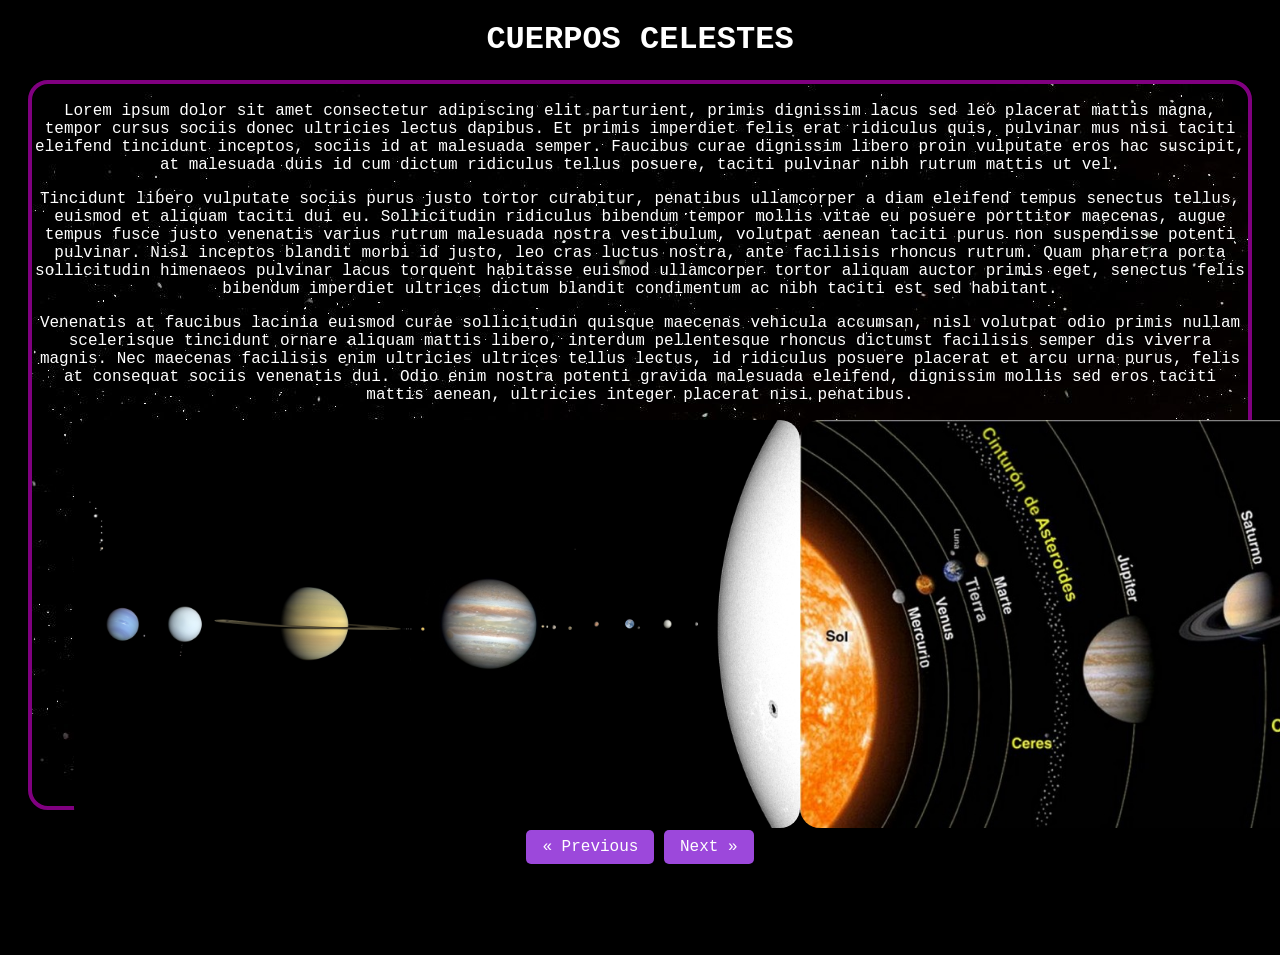
<file: src/main/resources/static/index.html>
<!DOCTYPE html>
<!--
Click nbfs://nbhost/SystemFileSystem/Templates/Licenses/license-default.txt to change this license
Click nbfs://nbhost/SystemFileSystem/Templates/Other/html.html to edit this template
-->
<html>

    <head>
        <title>Universe</title>
        <meta charset="UTF-8">
        <style>
            #titulos{
                text-align: center;
                color: white;
            }

            a {
                text-decoration: none;
                display: inline-block;
                padding: 8px 16px;
                text-align: center;
            }

            a:hover {
                background-color: #dbd3ed;
                color: black;
            }
            body {
                font-family: 'Courier New', monospace;
            }

        </style>
        <link href="styles/styles.css" rel="stylesheet" type="text/css"/>
    </head>
    
    <body style="background-color: black">
        <h1 id="titulos">CUERPOS CELESTES</h1>
        <div class="box" style="background-image: url(images/universo1.jpg); border: 4px solid purple; color: white">
            <article>
             
                <p>Lorem ipsum dolor sit amet consectetur adipiscing elit parturient, primis dignissim lacus sed leo placerat mattis magna, tempor cursus sociis donec ultricies lectus dapibus. Et primis imperdiet felis erat ridiculus quis, pulvinar mus nisi taciti eleifend tincidunt inceptos, sociis id at malesuada semper. Faucibus curae dignissim libero proin vulputate eros hac suscipit, at malesuada duis id cum dictum ridiculus tellus posuere, taciti pulvinar nibh rutrum mattis ut vel.</p>
                <p>Tincidunt libero vulputate sociis purus justo tortor curabitur, penatibus ullamcorper a diam eleifend tempus senectus tellus, euismod et aliquam taciti dui eu. Sollicitudin ridiculus bibendum tempor mollis vitae eu posuere porttitor maecenas, augue tempus fusce justo venenatis varius rutrum malesuada nostra vestibulum, volutpat aenean taciti purus non suspendisse potenti pulvinar. Nisl inceptos blandit morbi id justo, leo cras luctus nostra, ante facilisis rhoncus rutrum. Quam pharetra porta sollicitudin himenaeos pulvinar lacus torquent habitasse euismod ullamcorper tortor aliquam auctor primis eget, senectus felis bibendum imperdiet ultrices dictum blandit condimentum ac nibh taciti est sed habitant.</p>
                <p>Venenatis at faucibus lacinia euismod curae sollicitudin quisque maecenas vehicula accumsan, nisl volutpat odio primis nullam scelerisque tincidunt ornare aliquam mattis libero, interdum pellentesque rhoncus dictumst facilisis semper dis viverra magnis. Nec maecenas facilisis enim ultricies ultrices tellus lectus, id ridiculus posuere placerat et arcu urna purus, felis at consequat sociis venenatis dui. Odio enim nostra potenti gravida malesuada eleifend, dignissim mollis sed eros taciti mattis aenean, ultricies integer placerat nisi penatibus.</p>
            </article>   
            <figure style="display: flex; justify-content: space-around ">
                <img src="images/SS2.jpg" style="width: auto; height: 10.8cm; border-radius: 20px"/>
                <img src="images/SistemaSolar1.jpg" style="width: auto; height: 10.8cm; border-radius: 20px"/>
            </figure>
        
        </div>

        <div style="text-align: center">
        <footer>
            <a href="laluna.html" class="round previous">&laquo; Previous</a>
            <a href="elsol.html" class="round next">Next &raquo;</a>
            <figure style="text-align: right; opacity: 0">
                    <audio controls autoplay>
                        <source src="audios/RubberbandMan.mp3" type="audio/mpeg">
                        Your browser does not support the <code>audio</code> tag.
                    </audio>
            </figure>

        </footer>
        </div>
    </body>

</html>
</file>
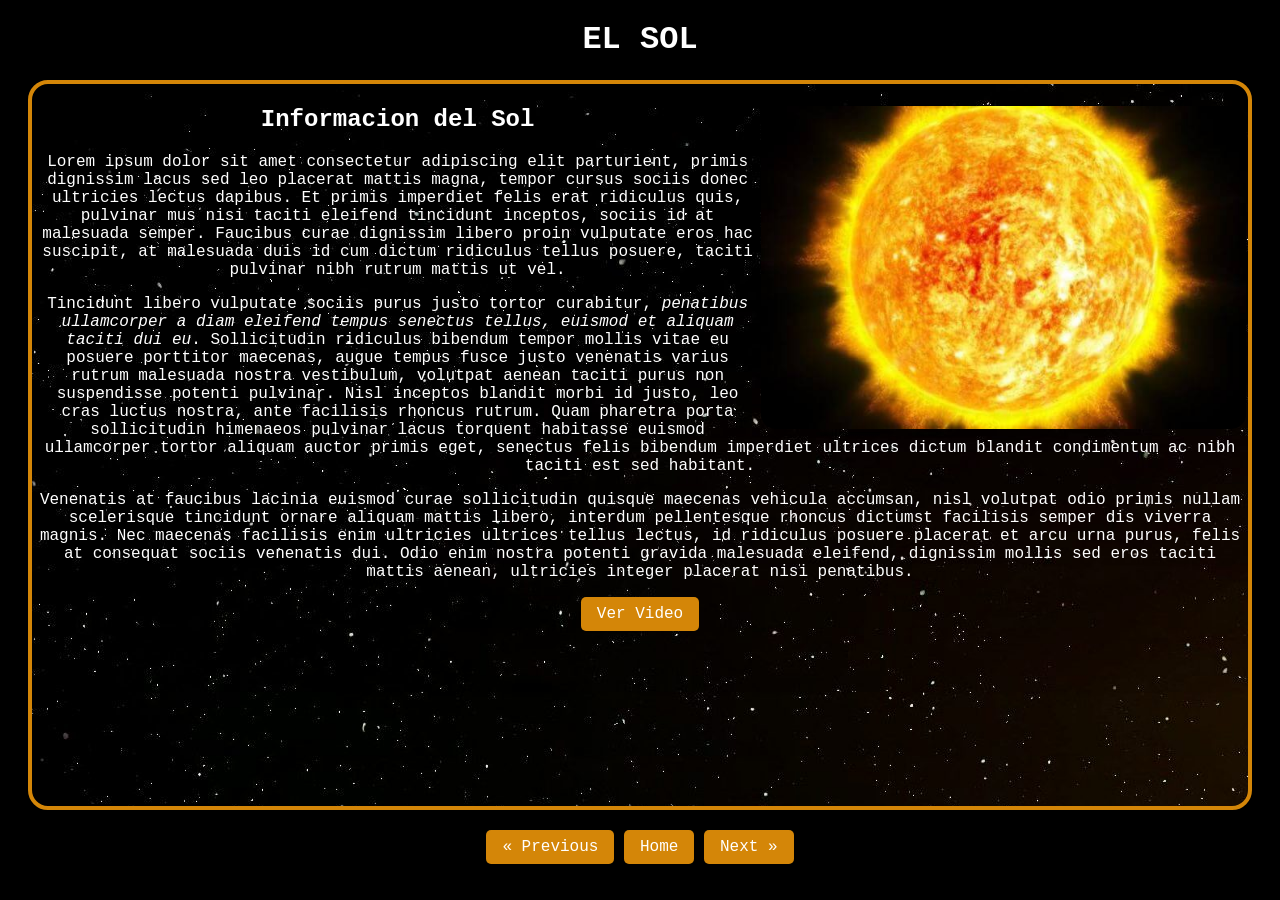
<file: src/main/resources/static/elsol.html>
<!DOCTYPE html>
<!--
Click nbfs://nbhost/SystemFileSystem/Templates/Licenses/license-default.txt to change this license
Click nbfs://nbhost/SystemFileSystem/Templates/Other/html.html to edit this template
-->
<html>

    <head>
        <title>elsol</title>
        <meta charset="UTF-8">
        <style>
            #titulos{
                text-align: center;
                color: white;
            }

            a {
                text-decoration: none;
                display: inline-block;
                padding: 8px 16px;
                text-align: center;
            }

            a:hover {
                background-color: #f7cf86;
                color: black;
            }
            body {
                font-family: 'Courier New', monospace;
            }
            
            img {
                float: right;
            }
        </style>
        <link href="styles/styles.css" rel="stylesheet" type="text/css"/>
    </head>
    <body style="background-color: black">
        <h1 id="titulos">EL SOL</h1>
        <div class="box" style="background-image: url(images/universo1.jpg); text-align: center; border: 4px solid #d48608; color: white">
            
            <article>
                <img src="images/Elsol.jpg" style="width: 40%; height: 40%; border-radius: 15px"/>
                <h2>Informacion del Sol</h2>
                <p>Lorem ipsum dolor sit amet consectetur adipiscing elit parturient, primis dignissim lacus sed leo placerat mattis magna, tempor cursus sociis donec ultricies lectus dapibus. Et primis imperdiet felis erat ridiculus quis, pulvinar mus nisi taciti eleifend tincidunt inceptos, sociis id at malesuada semper. Faucibus curae dignissim libero proin vulputate eros hac suscipit, at malesuada duis id cum dictum ridiculus tellus posuere, taciti pulvinar nibh rutrum mattis ut vel.</p>
                <p>Tincidunt libero vulputate sociis purus justo tortor curabitur, <em>penatibus ullamcorper a diam eleifend tempus senectus tellus, euismod et aliquam taciti dui eu</em>. Sollicitudin ridiculus bibendum tempor mollis vitae eu posuere porttitor maecenas, augue tempus fusce justo venenatis varius rutrum malesuada nostra vestibulum, volutpat aenean taciti purus non suspendisse potenti pulvinar. Nisl inceptos blandit morbi id justo, leo cras luctus nostra, ante facilisis rhoncus rutrum. Quam pharetra porta sollicitudin himenaeos pulvinar lacus torquent habitasse euismod ullamcorper tortor aliquam auctor primis eget, senectus felis bibendum imperdiet ultrices dictum blandit condimentum ac nibh taciti est sed habitant.</p>
                <p>Venenatis at faucibus lacinia euismod curae sollicitudin quisque maecenas vehicula accumsan, nisl volutpat odio primis nullam scelerisque tincidunt ornare aliquam mattis libero, interdum pellentesque rhoncus dictumst facilisis semper dis viverra magnis. Nec maecenas facilisis enim ultricies ultrices tellus lectus, id ridiculus posuere placerat et arcu urna purus, felis at consequat sociis venenatis dui. Odio enim nostra potenti gravida malesuada eleifend, dignissim mollis sed eros taciti mattis aenean, ultricies integer placerat nisi penatibus.</p>
                <a href="sol.html" class="round previous2">Ver Video</a>
            </article>       
        </div>
        <div style="text-align: center">
            <footer>
                <a href="index.html" class="round previous2">&laquo; Previous</a>
                <a href="index.html" class="round previous2">Home</a>
                <a href="laluna.html" class="round next2">Next &raquo;</a>
            </footer>
        </div>
    </body>
</html>
</file>
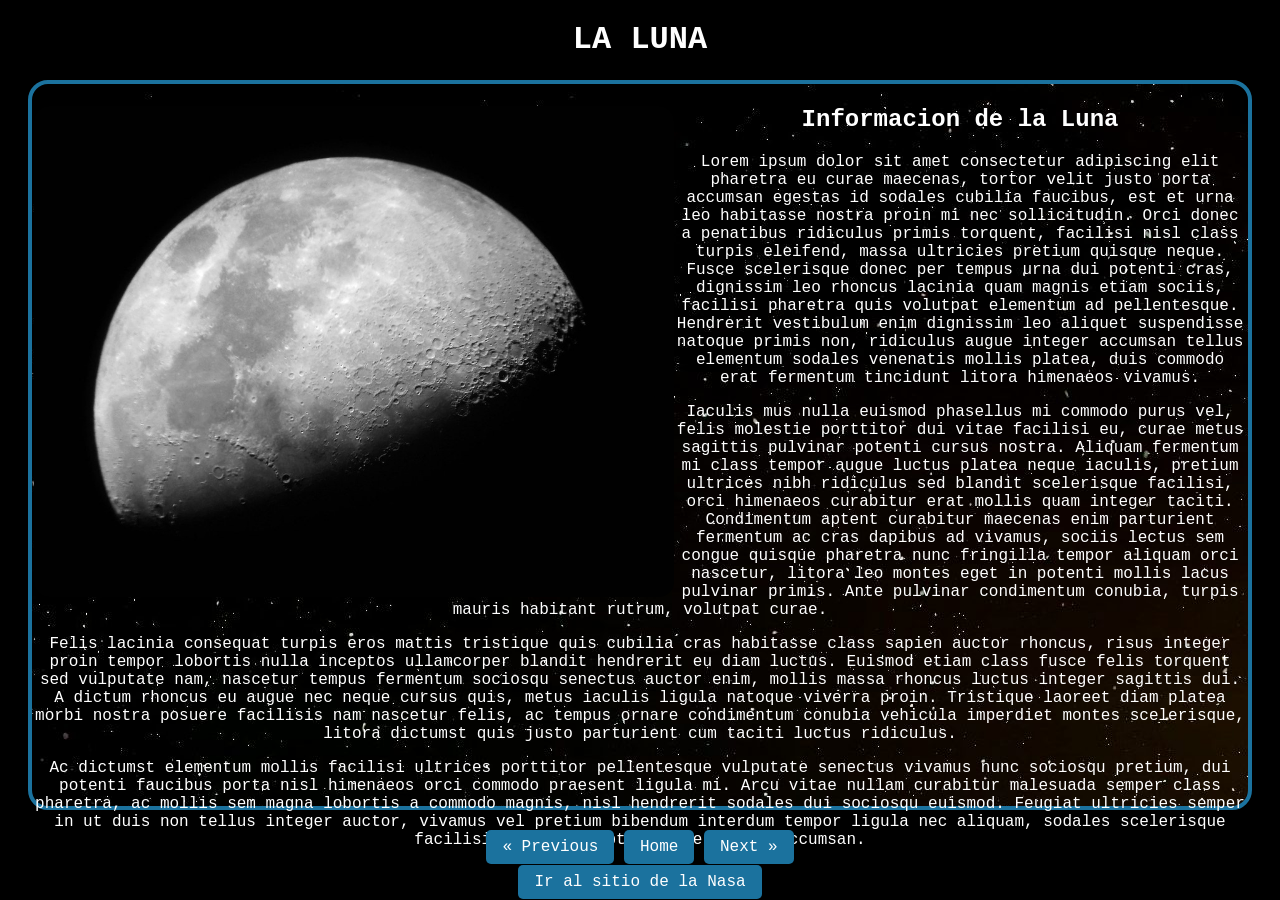
<file: src/main/resources/static/laluna.html>
<!DOCTYPE html>
<!--
Click nbfs://nbhost/SystemFileSystem/Templates/Licenses/license-default.txt to change this license
Click nbfs://nbhost/SystemFileSystem/Templates/Other/html.html to edit this template
-->
<html>

    <head>
        <title>laluna</title>
        <meta charset="UTF-8">
        <style>
            #titulos{
                text-align: center;
                color: white;
            }

            a {
                text-decoration: none;
                display: inline-block;
                padding: 8px 16px;
                text-align: center;
            }

            a:hover {
                background-color: #a2d9f5;
                color: black;
            }
            body {
                font-family: 'Courier New', monospace;
            }
            img {
                float: left;
            }

        </style>
        <link href="styles/styles.css" rel="stylesheet" type="text/css"/>
    </head>
    <body style="background-color: black">
        <h1 id="titulos">LA LUNA</h1>
        <div class="box" style="background-image: url(images/universo1.jpg); text-align: center; border: 4px solid #1b729e; color: white">
            <article>
                <img src="images/laluna.jpg" style="width: auto; height: 13cm; border-radius: 15px;"/>
                <h2>Informacion de la Luna</h2>
                <p>Lorem ipsum dolor sit amet consectetur adipiscing elit pharetra eu curae maecenas, tortor velit justo porta accumsan egestas id sodales cubilia faucibus, est et urna leo habitasse nostra proin mi nec sollicitudin. Orci donec a penatibus ridiculus primis torquent, facilisi nisl class turpis eleifend, massa ultricies pretium quisque neque. Fusce scelerisque donec per tempus urna dui potenti cras, dignissim leo rhoncus lacinia quam magnis etiam sociis, facilisi pharetra quis volutpat elementum ad pellentesque. Hendrerit vestibulum enim dignissim leo aliquet suspendisse natoque primis non, ridiculus augue integer accumsan tellus elementum sodales venenatis mollis platea, duis commodo erat fermentum tincidunt litora himenaeos vivamus.</p>
                <p>Iaculis mus nulla euismod phasellus mi commodo purus vel, felis molestie porttitor dui vitae facilisi eu, curae metus sagittis pulvinar potenti cursus nostra. Aliquam fermentum mi class tempor augue luctus platea neque iaculis, pretium ultrices nibh ridiculus sed blandit scelerisque facilisi, orci himenaeos curabitur erat mollis quam integer taciti. Condimentum aptent curabitur maecenas enim parturient fermentum ac cras dapibus ad vivamus, sociis lectus sem congue quisque pharetra nunc fringilla tempor aliquam orci nascetur, litora leo montes eget in potenti mollis lacus pulvinar primis. Ante pulvinar condimentum conubia, turpis mauris habitant rutrum, volutpat curae.</p>
                <p>Felis lacinia consequat turpis eros mattis tristique quis cubilia cras habitasse class sapien auctor rhoncus, risus integer proin tempor lobortis nulla inceptos ullamcorper blandit hendrerit eu diam luctus. Euismod etiam class fusce felis torquent sed vulputate nam, nascetur tempus fermentum sociosqu senectus auctor enim, mollis massa rhoncus luctus integer sagittis dui. A dictum rhoncus eu augue nec neque cursus quis, metus iaculis ligula natoque viverra proin. Tristique laoreet diam platea morbi nostra posuere facilisis nam nascetur felis, ac tempus ornare condimentum conubia vehicula imperdiet montes scelerisque, litora dictumst quis justo parturient cum taciti luctus ridiculus.</p>
                <p>Ac dictumst elementum mollis facilisi ultrices porttitor pellentesque vulputate senectus vivamus nunc sociosqu pretium, dui potenti faucibus porta nisl himenaeos orci commodo praesent ligula mi. Arcu vitae nullam curabitur malesuada semper class pharetra, ac mollis sem magna lobortis a commodo magnis, nisl hendrerit sodales dui sociosqu euismod. Feugiat ultricies semper in ut duis non tellus integer auctor, vivamus vel pretium bibendum interdum tempor ligula nec aliquam, sodales scelerisque facilisi fermentum aptent viverra sem accumsan.</p>
                <a href=https://moon.nasa.gov/ class="round previous3">Ir al sitio de la Nasa</a>                
            </article>       
        </div>

        <div style="text-align: center">
            <footer>
                <a href="elsol.html" class="round previous3">&laquo; Previous</a>
                <a href="index.html" class="round previous3">Home</a>
                <a href="sitiosweb.html" class="round next3">Next &raquo;</a>
            </footer>
        </div>
    </body>
</html>
</file>
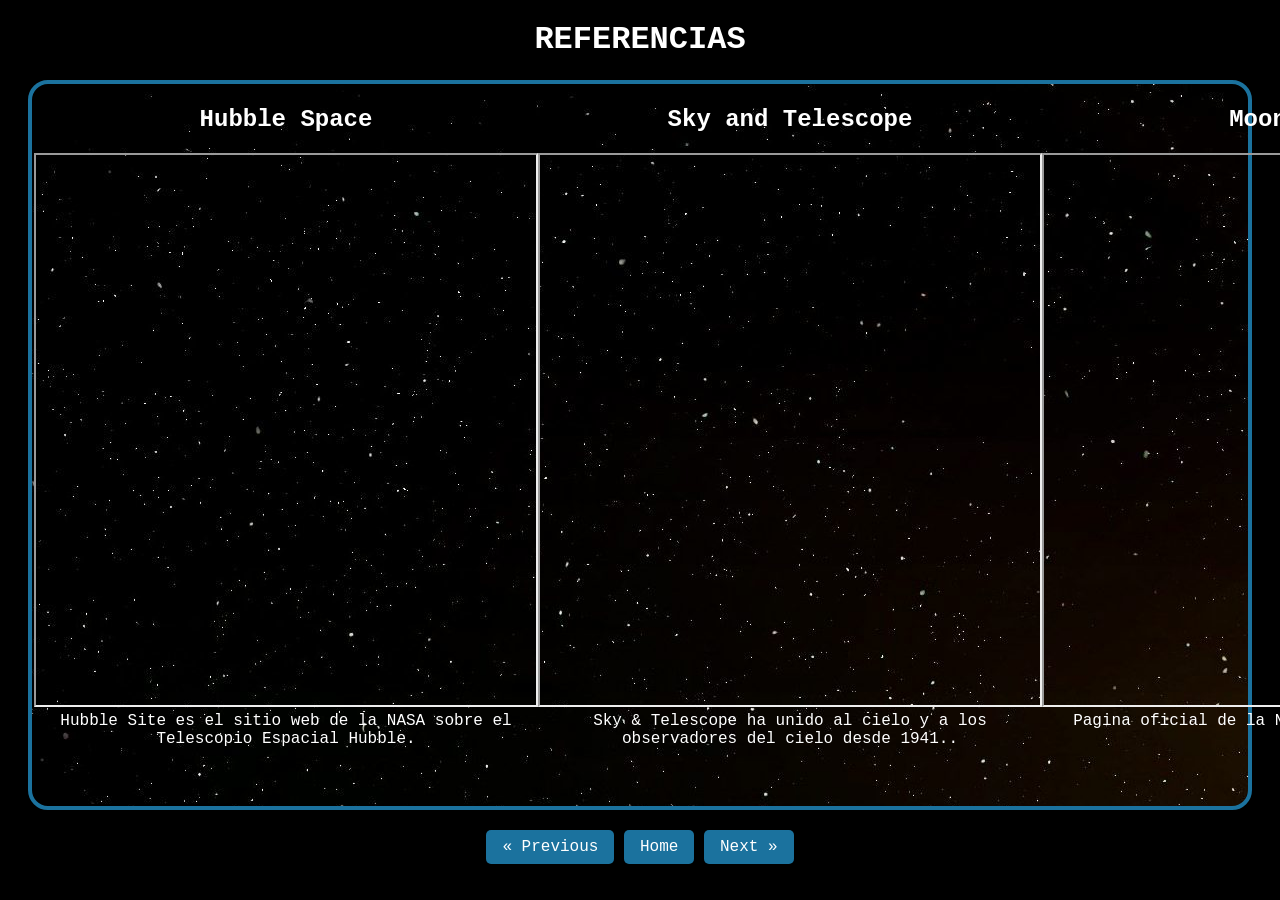
<file: src/main/resources/static/sitiosweb.html>
<!DOCTYPE html>
<!--
Click nbfs://nbhost/SystemFileSystem/Templates/Licenses/license-default.txt to change this license
Click nbfs://nbhost/SystemFileSystem/Templates/Other/html.html to edit this template
-->
<html>

    <head>
        <title>sitiosweb</title>
        <meta charset="UTF-8">
        <style>
            #titulos{
                text-align: center;
                color: white;
            }

            a {
                text-decoration: none;
                display: inline-block;
                padding: 8px 16px;
                text-align: center;
            }

            a:hover {
                background-color: #a2d9f5;
                color: black;
            }
            body {
                font-family: 'Courier New', monospace;
            }

        </style>
        <link href="styles/styles.css" rel="stylesheet" type="text/css"/>
    </head>
    <body style="background-color: black">
        <h1 id="titulos">REFERENCIAS</h1>
        <div class="box" style="background-image: url(images/universo1.jpg); text-align: center; border: 4px solid #1b729e; color: white; display: flex; justify-content: space-around">
            <article>
                <h2>Hubble Space</h2>
                <iframe src="https://hubblesite.org/" width="500" height="550">
                </iframe>      
                <footer>Hubble Site es el sitio web de la NASA sobre el Telescopio Espacial Hubble.</footer>
            </article>       
            <article>
                <h2>Sky and Telescope</h2>
                <iframe src="https://skyandtelescope.org/" width="500" height="550">
                </iframe>      
                <footer>Sky & Telescope ha unido al cielo y a los observadores del cielo desde 1941..</footer>
            </article> 
            <article>
                <h2>Moon Nasa</h2>
                <iframe src="https://moon.nasa.gov/" width="500" height="550">
                </iframe>      
                <footer>Pagina oficial de la Nasa referente a la Luna.</footer>
            </article>  
            
        </div>

        <div style="text-align: center">
            <footer>
                <a href="laluna.html" class="round previous3">&laquo; Previous</a>
                <a href="index.html" class="round previous3">Home</a>
                <a href="videosweb.html" class="round next3">Next &raquo;</a>
            </footer>
        </div>
    </body>
</html>
https://hubblesite.org/
</file>
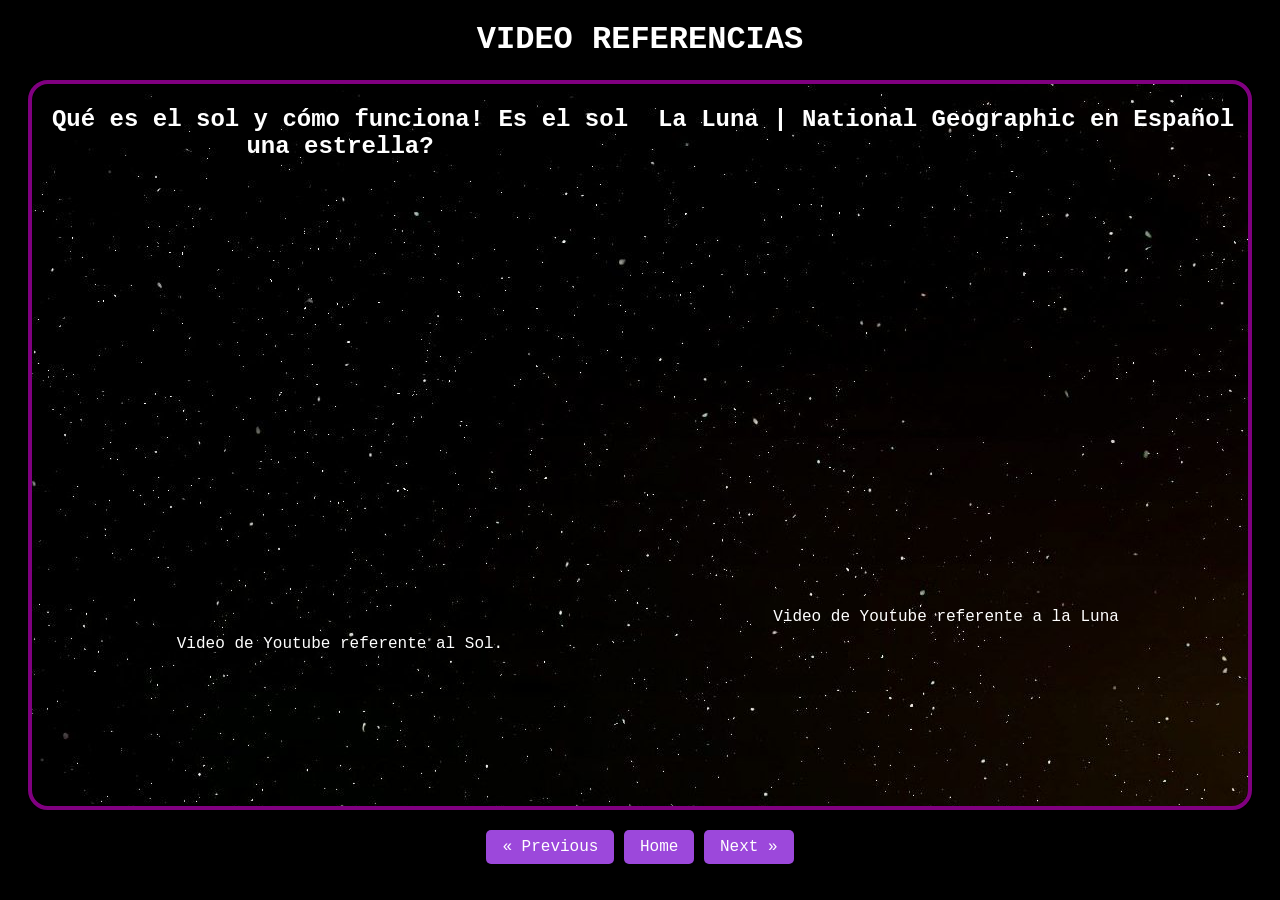
<file: src/main/resources/static/videosweb.html>
<!DOCTYPE html>
<!--
Click nbfs://nbhost/SystemFileSystem/Templates/Licenses/license-default.txt to change this license
Click nbfs://nbhost/SystemFileSystem/Templates/Other/html.html to edit this template
-->
<html>

    <head>
        <title>videosweb</title>
        <meta charset="UTF-8">
        <style>
            #titulos{
                text-align: center;
                color: white;
            }

            a {
                text-decoration: none;
                display: inline-block;
                padding: 8px 16px;
                text-align: center;
            }

            a:hover {
                background-color: #dbd3ed;
                color: black;
            }
            body {
                font-family: 'Courier New', monospace;
            }

        </style>
        <link href="styles/styles.css" rel="stylesheet" type="text/css"/>
    </head>
    <body style="background-color: black">
        <h1 id="titulos">VIDEO REFERENCIAS</h1>
        <div class="box" style="background-image: url(images/universo1.jpg); text-align: center; border: 4px solid purple; color: white; display: flex; justify-content: space-around ">
            <article>
                <h2>Qué es el sol y cómo funciona! Es el sol una estrella?</h2>
                <iframe width="600" height="450" src="https://www.youtube.com/embed/QAl71tyEBi0" 
                        title="YouTube video player" 
                        frameborder="0" 
                        allow="accelerometer; autoplay; clipboard-write; encrypted-media; gyroscope; picture-in-picture; web-share" 
                        allowfullscreen>                    
                </iframe> 
                <footer>Video de Youtube referente al Sol.</footer>
            </article> 

            <article>
                <h2>La Luna | National Geographic en Español</h2>
                <iframe width="600" height="450" src="https://www.youtube.com/embed/ggqqsKeevKk" 
                        title="YouTube video player" 
                        frameborder="0" 
                        allow="accelerometer; autoplay; clipboard-write; encrypted-media; gyroscope; picture-in-picture; web-share" 
                        allowfullscreen>              
                </iframe>     
                <footer>Video de Youtube referente a la Luna</footer>
            </article> 
            
        </div>

        <div style="text-align: center">
            <footer>
                <a href="sitiosweb.html" class="round previous">&laquo; Previous</a>
                <a href="index.html" class="round previous">Home</a>
                <a href="index.html" class="round next">Next &raquo;</a>
            </footer>
        </div>
    </body>
</html>
https://hubblesite.org/
</file>
<file: src/main/resources/static/styles/styles.css>
.box{
    padding: 2px;
    margin: 20px;
    border-radius: 20px;
    max-width: 100%;
    height: 19cm;
    text-align: center;
}

.previous {
    background-color: #9c48db;
    color: white;
    text-align: center;
}

.next {
    background-color: #9c48db;
    color: white;
    text-align: center;
}

.round {
    border-radius: 5px;
}

.previous2 {
    background-color: #d48608;
    color: white;
    text-align: center;
}

.next2 {
    background-color: #d48608;
    color: white;
    text-align: center;
}

.previous3 {
    background-color: #1b729e;
    color: white;
    text-align: center;
}

.next3 {
    background-color: #1b729e;
    color: white;
    text-align: center;
}
</file>
